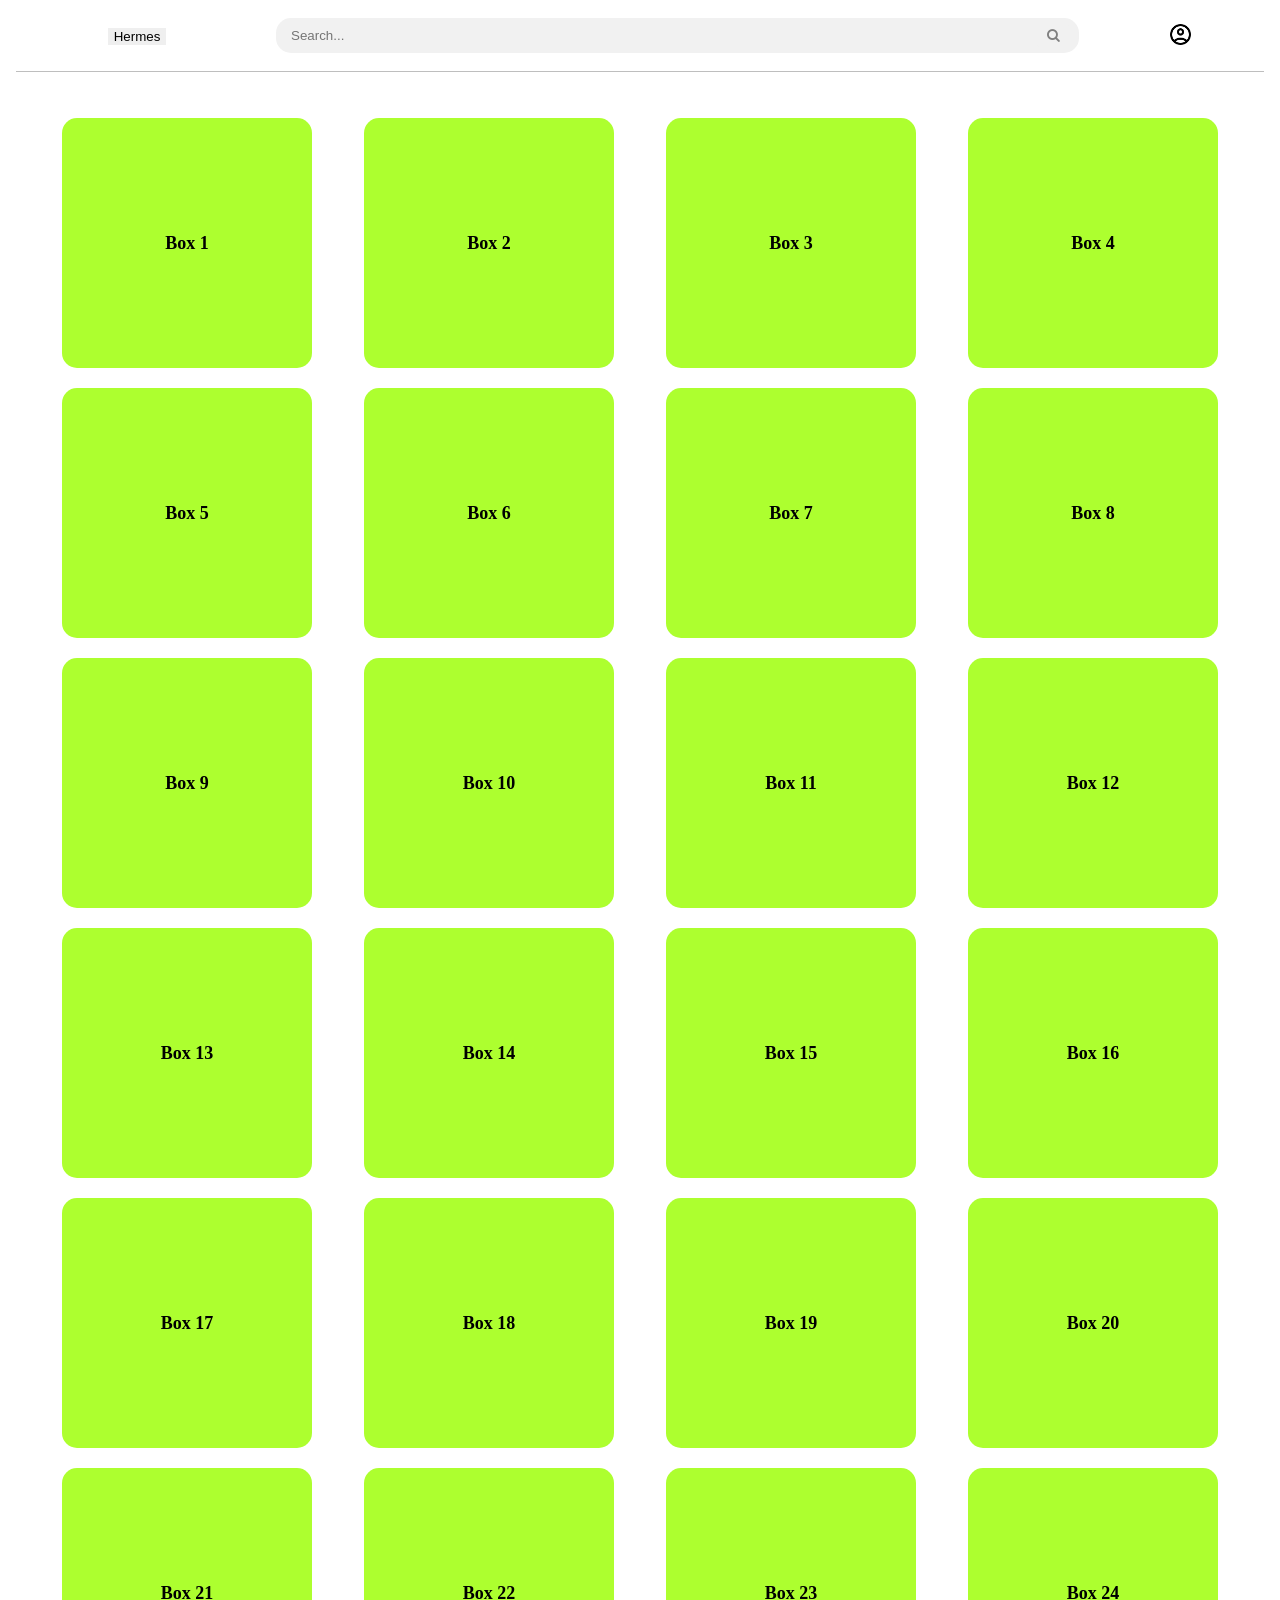
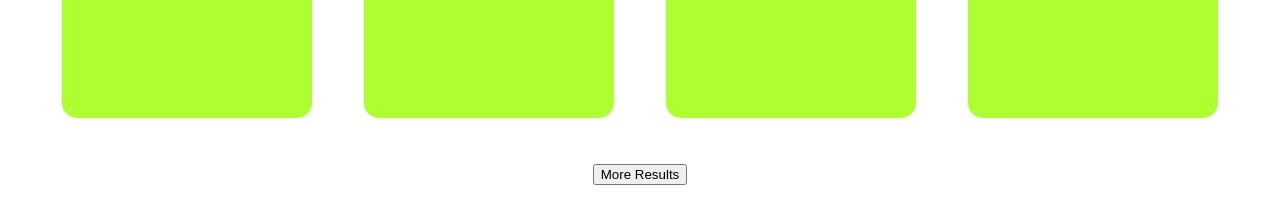
<file: index.html>
<!DOCTYPE html>
<html lang="en">
<head>
    <meta charset="UTF-8">
    <meta name="viewport" content="width=device-width, initial-scale=1.0">
    <title>Hermes</title>
    <link rel="shortcut icon" href="assets/logo.ico" />
    <link rel="stylesheet" href="styles.css">
</head>
<body>
    <table>
        <tr>
            <th colspan="2">
                <button type="button" class="hermes">Hermes</button>
            </th>
            <th colspan="2">
                <div class="search-container">
                    <form action="/search" method="GET">
                        <input type="text" placeholder="Search..." name="query">
                        <button type="submit"><i class="fa fa-search"></i></button>
                    </form>
                </div>
            </th>
            <th>
                <div class="dropdown">
                    <button class="dropbtn">
                        <img src="assets/outline_account_circle_black_24dp.png" alt="Image" width="25" height="25">
                    </button>
                    <div class="dropdown-content">
                        <a class="menu-item" href="#" id="LogInButton">Log in</a>
                        <a class="menu-item" href="#" id="SignUpButton">Sign Up</a>
                        <hr class="breakpoint">
                        <a class="menu-item" href="#">Register a Service</a>
                        <a class="menu-item" href="#">Help</a>
                    </div>
                </div>
                <div id="loginModal" class="modal">
                    <div class="modal-content">
                        <div class="modal-header">
                            <img src="assets/logo.ico" alt="Logo" class="logo">
                            <span class="close">&times;</span>
                        </div>
                        <h2>Welcome back!</h2>
                        <p>Log in to your Google account</p>
                        <button class="google-button">Sign in with Google</button>
                        <div class="breakpoint">
                            <div class="line"></div>
                            <div class="or">or</div>
                            <div class="line"></div>
                        </div>
                        <input type="email" placeholder="E-mail" class="input-field">
                        <div class="password-field">
                            <input type="password" placeholder="Password" class="input-field" id="passwordField">
                            <label for="showPassword" class="eye-icon">
                                <i id="eyeIcon" class="fa fa-eye-slash"></i>
                            </label>
                            <input type="checkbox" id="showPassword" class="hidden">
                        </div>
                        <div class="remember-device">
                            <input type="checkbox" id="rememberDevice">
                            <label for="rememberDevice">Remember this device</label>
                        </div>
                        <button class="sign-in-button">Log In</button>
                        <div class="create-account-text">
                            <p>Don't have an account yet? <button class="create-account-button" id="createAccountButton">Create an account.</button></p>
                        </div>                        
                    </div>
                </div>
                <div id="SignUpModal" class="modal">
                    <div class="modal-content">
                        <div class="modal-header">
                            <img src="assets/logo.ico" alt="Logo" class="logo">
                            <span class="close">&times;</span>
                        </div>
                        <h2>Welcome back!</h2>
                        <p>Log in to your Google account</p>
                        <button class="google-button">Sign up with Google</button>
                        <div class="breakpoint">
                            <div class="line"></div>
                            <div class="or">or</div>
                            <div class="line"></div>
                        </div>
                        <input type="email" placeholder="E-mail" class="input-field">
                        <div class="password-field">
                            <input type="password" placeholder="Password" class="input-field" id="signUpPasswordField">
                            <label for="showSignUpPassword" class="eye-icon">
                                <i id="signUpEyeIcon" class="fa fa-eye-slash"></i>
                            </label>
                            <input type="checkbox" id="showSignUpPassword" class="hidden">
                        </div>
                        <div class="confirm-password-field">
                            <input type="password" placeholder="Confirm Password" class="input-field" id="confirmPasswordField">
                        </div>
                        <div id="error-message" class="error-message"></div>
                        <div class="remember-device">
                            <input type="checkbox" id="rememberDevice">
                            <label for="rememberDevice">Remember this device</label>
                        </div>
                        <button class="sign-up-button" id="signUpButton">Sign up</button>
                        <div class="create-account-text">
                            <p>Don't have an account yet? <button class="create-account-button" id="createAccountButton">Create an account.</button></p>
                        </div>                        
                    </div>
                </div>
            </th>
        </tr>
        <tr>
            <td colspan="6">
                <div style="border-top: 1px solid rgb(190, 190, 190);"></div>
            </td>
        </tr>
        <tr>
            <td colspan="6">
                <div class="box-container">
                    <!-- Boxes will be dynamically generated here -->
                </div>
            </td>
        </tr>
        <tr>
            <td colspan="6">
                <button id="moreResultsBtn">More Results</button>
            </td>
        </tr>
    </table>
    <link rel="stylesheet" href="https://cdnjs.cloudflare.com/ajax/libs/font-awesome/4.7.0/css/font-awesome.min.css">
    <script src="script.js"></script>
</body>
</html>
</file>
<file: styles.css>
table {
    width: 100%;
    border-collapse: collapse;
}

th, td {
    /* border: 1px solid black; */
    padding: 8px;
    text-align: center;
}

/* th {
    background-color:#4CAF50
}

td {
    background-color:aquamarine
} */

/* Search Bar */
.search-container {
    margin: 2px;
}

.search-container form {
    display: flex;
    align-items: center;
    justify-content: space-between;
    background-color: #f1f1f1;
    padding: 5px 10px;
    border-radius: 15px;
}

.search-container input[type="text"] {
    width: 100%;
    padding: 5px;
    background-color: #f1f1f1;
    border: none;
    outline: none;
}

.search-container button {
    background-color: #f1f1f1;
    color: gray;
    padding: 5px 10px;
    border: none;
    border-radius: 5px;
    cursor: pointer;
}

/* Profile Dropdown */
.dropdown {
    position: relative;
    display: inline-block;
}

.dropbtn {
    background-color: transparent;
    border: none;
    cursor: pointer;
}

.dropdown-content {
    display: none;
    position: absolute;
    background-color: #f9f9f9;
    min-width: 200px;
    box-shadow: 0px 8px 16px 0px rgba(0, 0, 0, 0.2);
    z-index: 1;
    text-align: left;
    left: -15vh;
    border-radius: 10px;
}

.dropdown-content a {
    color: black;
    padding: 12px 16px;
    text-decoration: none;
    display: block;
}

.dropdown-content a:hover {
    background-color: #f1f1f1;
}

.dropdown:hover .dropdown-content {
    display: block;
}

/* Hermes */
.hermes {
    border: none;
    outline: none;
    cursor: pointer;
}

/* Boxes */
/* Style for the box container */
.box-container {
    display: flex;
    flex-wrap: wrap;
    justify-content: space-around;
    padding: 20px;
}

/* Style for each box */
.box {
    width: 250px;
    height: 250px;
    background-color: greenyellow;
    margin: 10px;
    display: flex;
    justify-content: center;
    align-items: center;
    font-weight: bold;
    font-size: 18px;
    border-radius: 15px;
}


/* Log in Modal */
.modal {
    display: none;
    position: fixed;
    z-index: 1;
    left: 0;
    top: 0;
    width: 100%;
    height: 100%;
    overflow: hidden;
    background-color: rgba(0,0,0,0.4);
}

/* Modal content */
.modal-content {
    background-color: #fefefe;
    margin: 10% auto;
    padding: 20px;
    border: 1px solid #888;
    width: 80%;
    max-width: 600px; /* Set maximum width to 1000px */
}

/* Close button */
.close {
    color: #aaa;
    float: right;
    font-size: 28px;
    font-weight: bold;
}

.close:hover,
.close:focus {
    color: black;
    text-decoration: none;
    cursor: pointer;
}

/* Add styles for the modal header, logo, and Google sign-in button */
.modal-header {
    display: flex;
    align-items: center;
    justify-content: space-between;
    margin-bottom: 20px;
    padding: 10px 20px;
    background-color: #f1f1f1;
}

/* Style the modal content with curved edges */
.modal-content {
    border-radius: 10px;
    overflow: hidden; /* Ensures content inside the modal doesn't overflow curved edges */
    background-color: #fff;
    box-shadow: 0px 0px 10px 0px rgba(0,0,0,0.1); /* Optional: Add a subtle shadow effect */
}

.logo {
    width: 50px;
    height: 50px;
}

.google-button {
    background-color: #4285f4;
    color: #fff;
    padding: 10px 20px;
    border: none;
    border-radius: 5px;
    cursor: pointer;
    font-size: 16px;
}

.google-button:hover {
    background-color: #357ae8;
}

/* Align the "Welcome back" headline and text to the left */
.modal-content h2,
.modal-content p {
    text-align: left;
}

/* Make the "Sign in with Google" button span the entire width */
.google-button {
    width: 100%;
    background-color: greenyellow;
    color: black;
    padding: 15px;
    border: none;
    border-radius: 5px;
    cursor: pointer;
    font-size: 16px;
    text-align: center;
}

.google-button:hover {
    background-color: #357ae8;
}

/* Style the breakpoint */
.breakpoint {
    display: flex;
    align-items: center;
    margin: 15px 0;
}

/* Style the horizontal lines in the breakpoint */
.line {
    flex: 1;
    height: 1px;
    background-color: grey;
}

/* Style the "or" text in the breakpoint */
.or {
    margin: 0 10px;
    color: grey;
}

/* Style the input fields */
.input-field {
    width: calc(100% - 30px);
    padding: 10px;
    margin-bottom: 15px;
    border: 1px solid gray;
    border-radius: 5px;
    font-size: 16px;
    box-sizing: border-box;
}

/* Hide the "Show Password" checkbox */
.hidden {
    display: none;
}

/* Style the password field container */
.password-field {
    position: relative;
}

/* Style the eye icon */
.eye-icon {
    position: absolute;
    right: 25px;
    top: 50%;
    transform: translateY(-85%);
    cursor: pointer;
    color: gray;
}

/* Align the "Remember this device" checkbox to the left */
.remember-device {
    display: flex;
    align-items: center;
    margin-top: 10px;
}

/* Style the "Remember this device" checkbox */
.remember-device input[type="checkbox"] {
    margin-right: 10px;
}

/* Style the "Sign In" button */
.sign-in-button {
    width: 100%;
    background-color: greenyellow; /* Green color */
    color: black;
    padding: 15px;
    border: none;
    border-radius: 5px;
    cursor: pointer;
    font-size: 16px;
    text-align: center;
    margin-top: 15px; /* Add margin between the Google button and Sign In button */
}

.sign-in-button:hover {
    background-color: #45a049; /* Darker green color on hover */
}

.sign-up-button {
    width: 100%;
    background-color: greenyellow; /* Green color */
    color: black;
    padding: 15px;
    border: none;
    border-radius: 5px;
    cursor: pointer;
    font-size: 16px;
    text-align: center;
    margin-top: 15px; /* Add margin between the Google button and Sign In button */
}

.sign-up-button:hover {
    background-color: #45a049; /* Darker green color on hover */
}

/* Style the "Create an account" button */
.create-account-button {
    color: greenyellow;
    border: none;
    padding: 0;
    cursor: pointer;
    text-decoration: underline;
}

.create-account-button:hover {
    color: #45a049; /* Darker green color on hover */
}

/* Style the text container */
.create-account-text {
    text-align: center;
    margin-top: 20px;
}

.create-account-text p {
    margin: 0;
}
</file>
